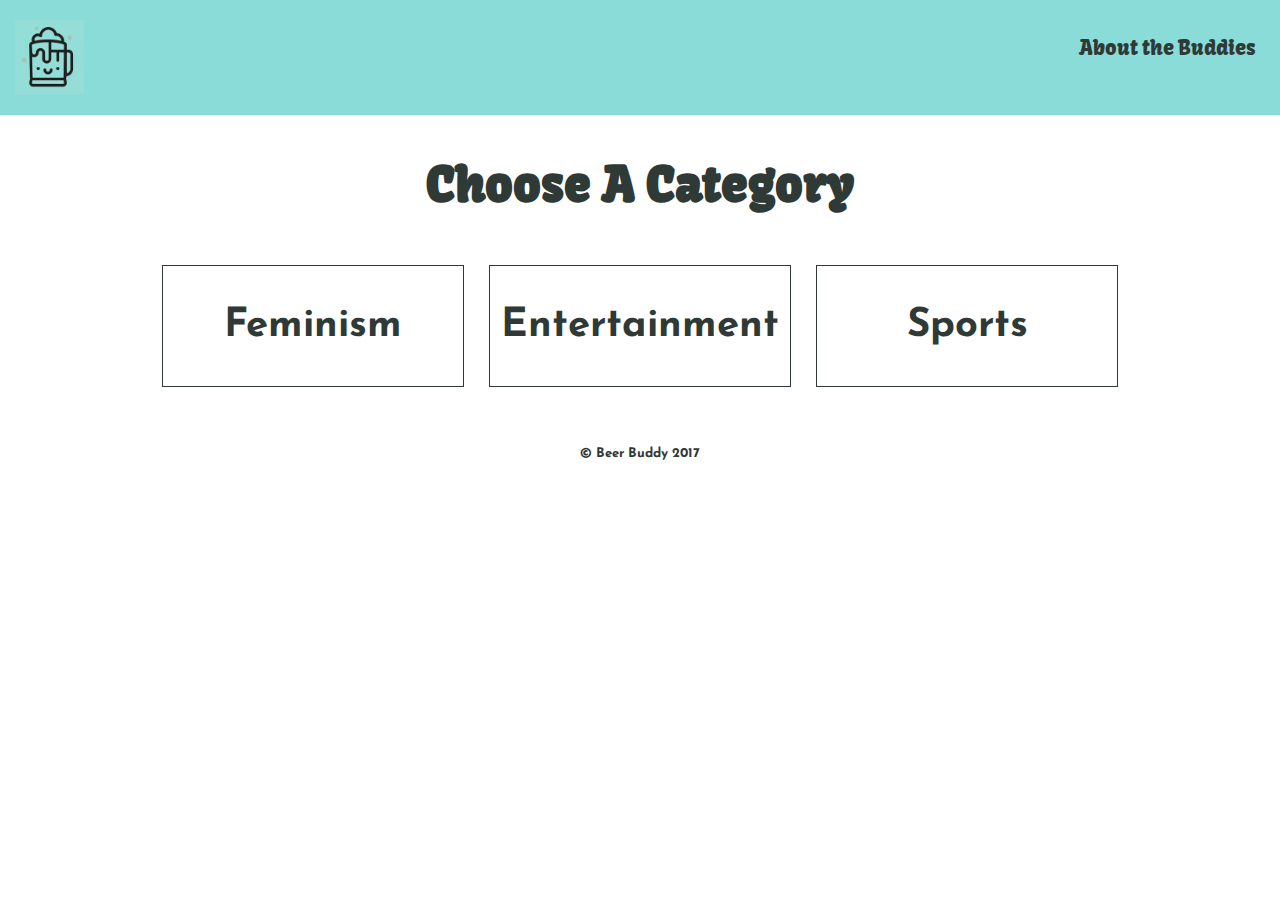
<file: category.html>
<!DOCTYPE html>
<html>
  <head>
    <title>You Choose</title>
    <link rel="stylesheet" type="text/css" href="reset-category.css">
    <link rel="stylesheet" type="text/css" href="style.css">
  </head>
  <body>
    <header>
      <a href="index.html"> <img src="images/smile-beer-1.png"/></a>
      <a href="about.html" id="buddies">About the Buddies</a>
    </header>
    <main>
      <h1>Choose A Category</h1>
      <div id="category">
        <div id="feminism"><p id="fem-text">Feminism</p></div>
        <div id="entertainment"><p id="entertain-text">Entertainment</p></div>
        <div id="sports"><p id="sport-text">Sports</p></div>
      </div>
    </main>
    <script src="js/category.js"></script>
    <footer id="category_footer"><h5>&copy; Beer Buddy 2017</h5></footer>
  </body>
</html>
</file>
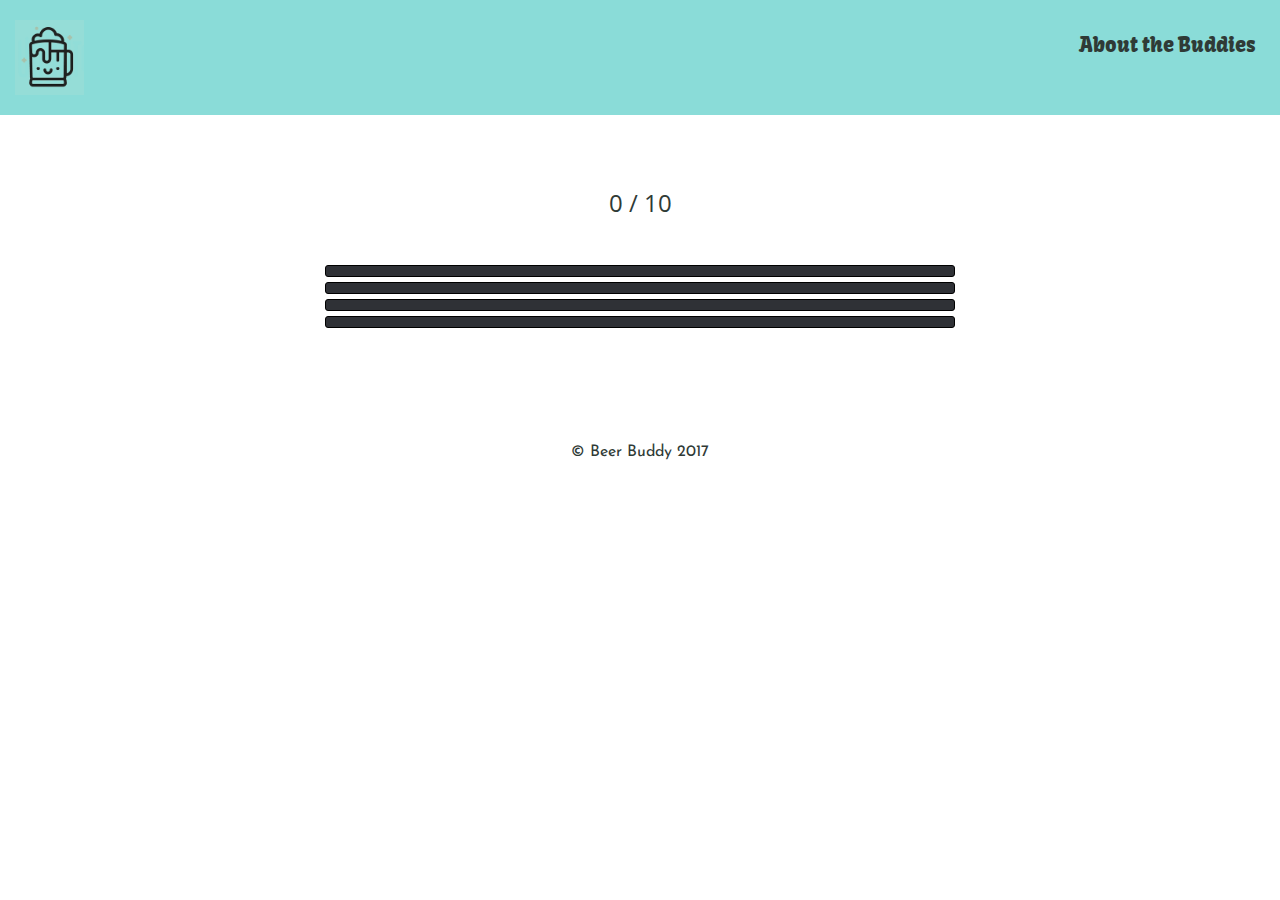
<file: play.html>
<!DOCTYPE html>
<html>
<head>
  <title>Game Time</title>
  <link rel="stylesheet" type="text/css" href="reset.css">
  <link rel="stylesheet" type="text/css" href="style.css">
</head>
<body>
  <header>
    <a href="index.html"> <img src="images/smile-beer-1.png" /></a>
    <a href="about.html" id="buddies">About the Buddies</a>
  </header>
  <div id="questions">
  </div>
  <main>
    </br>
    <div id="counter">
      <p id="out-of"></p>
    </div>
    <section class="question-answers">
      <div>
        <div id="answers">
          <div id="answer1"></div>
          <div id="answer2"></div>
          <div id="answer3"></div>
          <div id="answer4"></div>
        </div>
    </section>
     <div id="response"></div>
    <section class="users">
      <div id="users"></div>
    </section>
  </main>
  <script src="js/app.js"></script>
  <footer>
    <h5>&copy; Beer Buddy 2017</h5>
  </footer>
</body>
</html>
</file>
<file: style.css>
/*------------------
Fonts
------------------*/

@import url('https://fonts.googleapis.com/css?family=Kavoon|Open+Sans');
@import url('https://fonts.googleapis.com/css?family=Dancing+Script|Josefin+Sans|Pathway+Gothic+One');

/*------------------
Body
------------------*/

/*------------------
Video
------------------*/

.intro {
  width: 100%;
  height: 100%;
  color: white;
  background: rgba(0, 0, 0, .15);
}

video { 
    position: fixed;
    top: 50%;
    left: 50%;
    min-width: 100%;
    min-height: 100%;
    width: auto;
    height: auto;
    z-index: -100;
    transform: translateX(-50%) translateY(-50%);
    background-size: cover;
    transition: 1s opacity;
}

.video-container .filter {
    z-index: 100;
    position: absolute;
    background: rgba(255, 255, 255, 0.4);
    width: 100%;
}

header {
  width: 100%;
  margin: 0 auto;
  text-align: center;
  background: rgba(109, 211, 206, .80);
  padding: 5px 5px;
  overflow: hidden;
  font-family: 'Kavoon';
}

body {
  font-family: 'Josefin Sans', sans-serif;
  color: #2f3a36;
  text-align: center;
  background-color: white;
}


form {
  text-align: center;
}

img {
  border: none;
}

header img {
  padding: 5px 0px;
  float: left;
  margin: 10px;
  height: 75px;
  border: none;
}

#answers {
  text-align: center;
  margin: 50px auto;
  width: 50%;
}

h1 {
  font-weight: 900;
  font-size: 3em;
  margin: 40px;
  font-family: 'Kavoon';
}

h2 {
  font-weight: 600;
  font-size: 1.75em;
  margin: 25px;
  font-family: 'Kavoon';
}

h3 {
  width: 75%;
  font-size: 1.75em;
  line-height: 1.25em;
  text-align: center;
  margin: auto;
  font-weight: 300;
}

#index-footer {
  color: white;
}

main {
  text-align: center;
  background-color: white;
}

#questions {
  text-align: center;
  width: 50%;
  margin: 50px auto 0px auto;
  font-size: 1.5em;
  font-family: 'Open Sans';
}

#counter {
  text-align: center;
  width: 50%;
  margin: 10px auto 0px auto;
  font-size: 1.5em;
  font-family: 'Open Sans';
}

#fem-text,
#entertain-text,
#sport-text {
  cursor: default;
}

#answer1,
#answer2,
#answer3,
#answer4 {
  border: 1px solid black;
  margin: 5px;
  border-radius: 3px;
  padding: 5px;
  background-color: #2f3136;
  color: white;
  font-family: 'Kavoon';
  cursor: default;
}


#answer1:hover,
#answer2:hover,
#answer3:hover,
#answer4:hover {
  -webkit-transform: scale(1.3);
  -ms-transform: scale(1.3);
  transform: scale(1.3);
}

.name1,
.name2,
.name3,
.name4 {
  border: 1px solid black;
  display: inline-block;
  width: 150px;
  height: 25px;
}

.points1,
.points2,
.points3,
.points4 {
  border: 1px solid black;
  display: inline-block;
  width: 75px;
  height: 25px;
}

#buddies {
  float: right;
  margin: 30px;
  text-decoration: none;
  color: #2f3a36;
  font-size: 20px;
  font-weight: 100;

}

#user-form {
  margin: 20px;
}

#username {
  font-size: 1em;
  padding: 7px;
  border: 0.5px solid #2f3a36;;
}

#avatars {
  display: inline-block;
  width: 600px;
}

.currentTurn {
  border: 5px solid green;
}

#users {
  display: inline-block;
  width: 600px;
}

#cocktail,
#tea,
#wine-glass,
#beer-mug {
  display: inline-block;
  margin: 5px;
  height: 55px;
  width: auto;
  border: none;
}

div #play {
  display: inline-block;
  text-align: center;
  margin: 10px;
}

input[type=radio] {
  display: none;
  visibility: hidden;
}

:checked + label {
  outline: 3px solid green;
}

label {
  display: inline-block;
  height: 54px;
  width: 65px;
}

#cocktail + label {
  background-image: url("images/cocktail.png");
}

#tea + label {
  background-image: url("images/tea.png");
}

#wine-glass + label {
  background-image: url("images/wine-glass.png");
}

#beer-mug + label {
  background-image: url("images/beer-mug.png");
}

#play,
#submit {
  padding: 10px;
  border-radius: 2px;
  margin: 15px;
  font-size: 1em;
  border: .5px solid #2f3a36;
  background-color: #2f3a36;
  color:  #c3e0c5;
  background: rgba(20, 30, 26, .75);
}

#start {
  margin: 0 auto;
}

#feminism,
#entertainment,
#sports {
  font-size: 40px;
  font-weight: bold;
  border: 1px solid #2f3a36;
  margin: 10px;
  width: 300px;
  display: inline-block;
}

#category {
  margin: 0 auto;
  width: 80%;
  text-align: center;
}

footer {
  margin: 50px;
}

/*------------------
User Avatars
------------------*/

#users {
  margin: 50px;
  display: inline;
}

#user-block {
  display: inline-block;
}

#user-block0,
#user-block1,
#user-block2,
#user-block3 {
  display: inline-block;
  font-size: 17px;
  margin: 10px 10px;
  font-family: 'Kavoon';
}

#check img {
  height: 20px;
  width: 20px;
}

/*------------------
About Page
------------------*/

h3.about {
  font-family: 'Kavoon';
  line-height: 120%;
}

p.about {
  font-family: 'Open Sans';
  line-height: 120%;
}

/*------------------
About Page: Table
------------------*/
#table-name th {
  padding: 5px;
  border: 1px solid black;
  width: 200px;
}

#results {
  border: 1px solid black;
  text-align: center;
  margin: 4% auto;
  padding: 5% 5%;
}

#table-name {
  border: 1px solid black;
  text-align: center;
}

#table-points td {
  border: 1px solid black;
  text-align: center;
  padding: 5px;
  width: 200px;
}

.about {
  margin: 3% auto;
}

/*------------------
About Page: Bios
------------------*/

.morgan-and-keeley {
  width: 85%;
  margin: 40px auto;
}

.jade-and-grayson {
  width: 85%;
  margin: 40px auto;
}

.keeley {
  float: left;
  width: 40%;
  padding: 20px 20px;
  text-align: left;
  background-image: url('images/crumpled_paper_texture.jpg');
}

.keeley img {
  float: left;
  margin: 10px 10px;
}

.morgan {
  float: right;
  width: 40%;
  padding: 20px 20px;
  text-align: left;
  background-image: url('images/crumpled_paper_texture.jpg');
}

.morgan img {
  float: left;
  margin: 10px 10px;
}

.morgan-and-keeley:after {
  content: "";
  display: table;
  clear: both;
}

.grayson {
  float: left;
  width: 40%;
  padding: 20px 20px;
  text-align: left;
  background-image: url('images/crumpled_paper_texture.jpg');
}

.grayson img {
  float: left;
  margin: 10px 10px;
}

.jade {
  float: right;
  width: 40%;
  padding: 20px 20px;
  text-align: left;
  background-image: url('images/crumpled_paper_texture.jpg');
}

.jade img {
  float: left;
  margin: 10px 10px;
}

.jade-and-grayson:after {
  content: "";
  display: table;
  clear: both;
}
</file>
